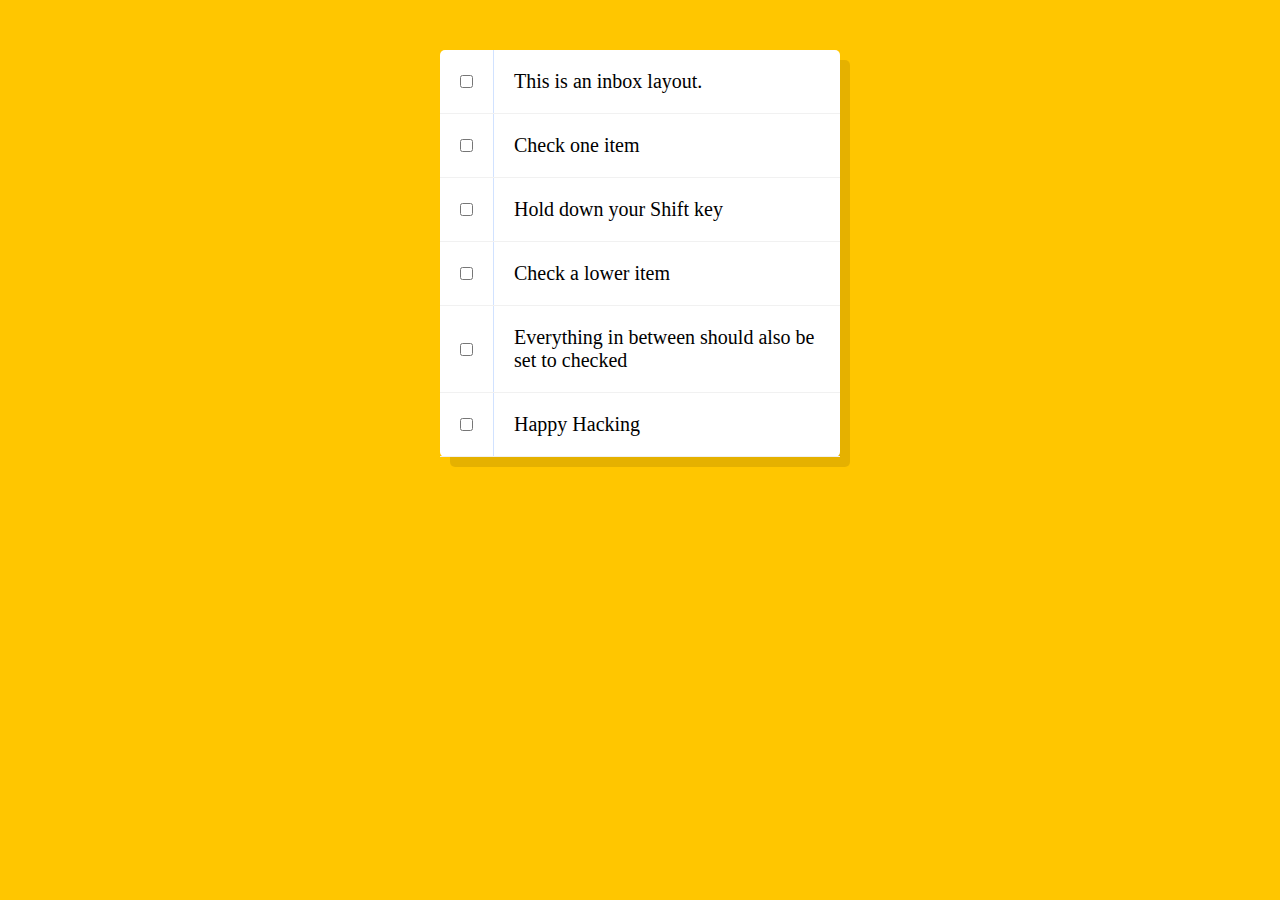
<file: shift-checkbox/index.html>
<html lang="en">

<head>
    <meta charset="UTF-8">
    <meta http-equiv="X-UA-Compatible" content="IE=edge">
    <meta name="viewport" content="width=device-width, initial-scale=1.0">
    <title>Shift-Hold-Check</title>
    <link href="./index.css" rel="stylesheet">
</head>

<body>
    <div class="cardContainer" id="cardContainer">

    </div>
</body>
<script>
    let firstId = null;
    let lastId = null;
    const arr =
        [
            {
                id: 1,
                name: 'This is an inbox layout.'
            },
            {
                id: 2,
                name: 'Check one item'
            },
            {
                id: 3,
                name: 'Hold down your Shift key'
            },
            {
                id: 4,
                name: 'Check a lower item'
            },
            {
                id: 5,
                name: 'Everything in between should also be set to checked'
            },
            {
                id: 6,
                name: 'Happy Hacking'
            },
        ];
    const cardContainer = document.getElementById('cardContainer');
    arr.forEach(item => {
        cardContainer.innerHTML += `<div class="item">
            <input type=checkbox id=${item.id} onclick=onClick(event)>
            <p>${item.name}</p>
            </div>
`
    });
    const checkboxes = document.querySelectorAll(
        '.item input[type="checkbox"]'
    );
    onClick = (event) => {
        this.firstId = !this.firstId && event.target.id || this.firstId;
        this.lastId = this.firstId && !this.lastId && event.shiftKey && event.target.id || null;
        this.firstId && this.lastId && checkboxes.forEach(cb => {
            console.log('cb: ', cb.id)
            cb.checked = cb.id >= this.firstId && cb.id <= this.lastId;
        });
    }

</script>

</html>
</file>
<file: shift-checkbox/index.css>
body {
    margin: 0px;
    background: #ffc600;
}
.cardContainer {
    max-width: 400px;
    margin: 50px auto;
    background: white;
    border-radius: 5px;
    box-shadow: 10px 10px 0 rgb(0 0 0 / 10%);
}
.item {
    display: flex;
    align-items: center;
    border-bottom: 1px solid #f1f1f1;
}
p {
    margin: 0;
    padding: 20px;
    transition: background 0.2s;
    flex: 1;
    font-family: 'helvetica neue';
    font-size: 20px;
    font-weight: 200;
    border-left: 1px solid #d1e2ff;
}
input[type='checkbox'] {
    margin: 20px;
}
</file>
